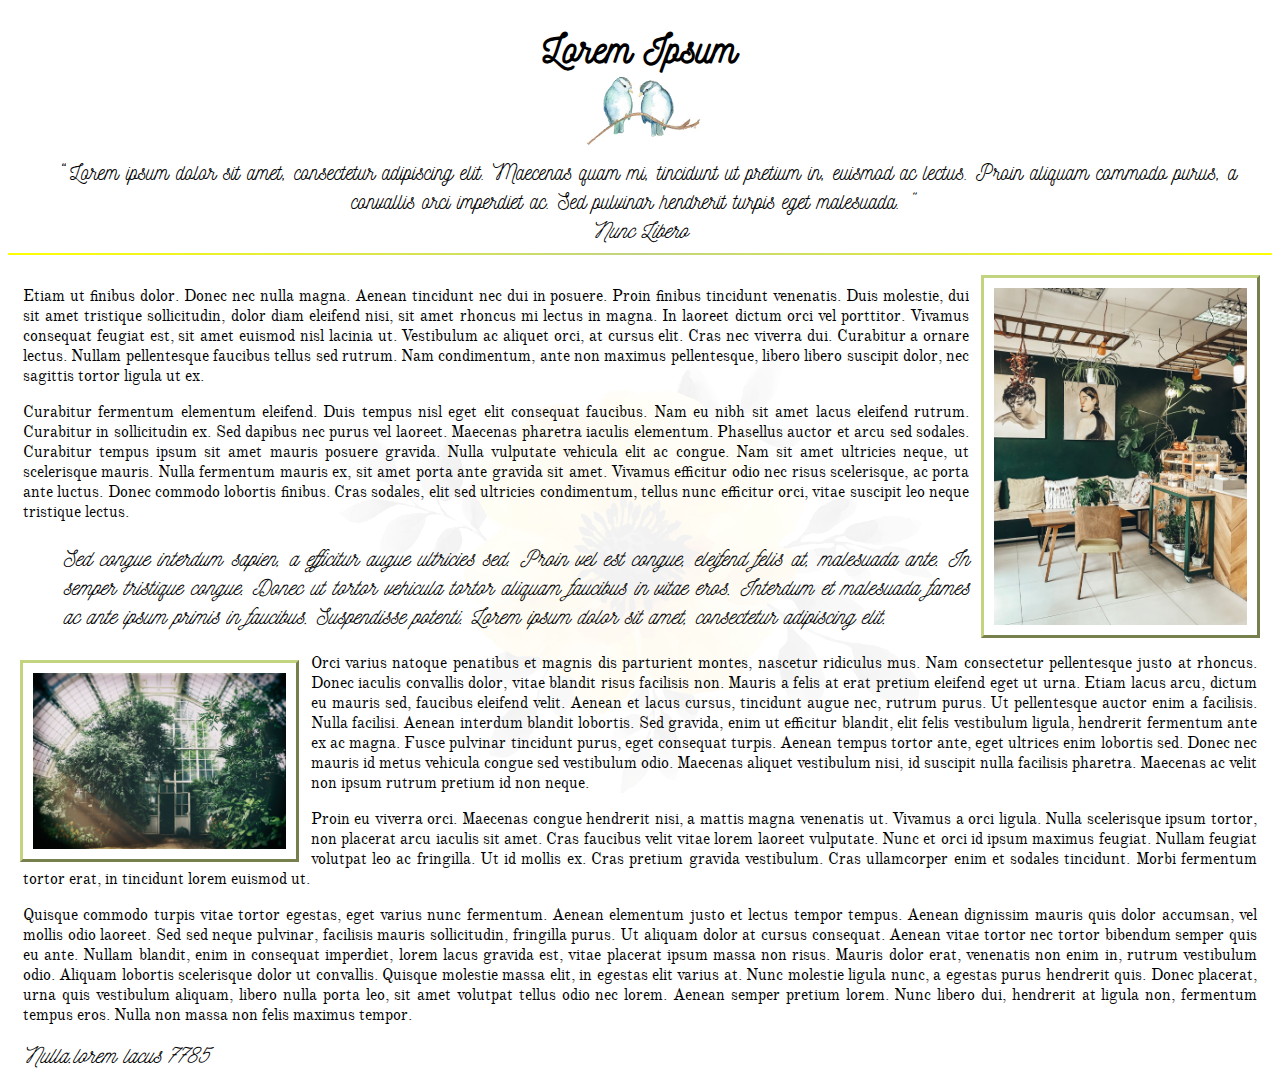
<file: index.html>
<!DOCTYPE html>
<html lang="en">
    <head>
        <meta charset="UTF-8">
        <meta name="viewport" content="width=device-width, initial-scale=1.0">
        <meta http-equiv="X-UA-Compatible" content="ie=edge">
        <title>homework2</title>
        <link rel="stylesheet" href="stylesheet.css">
    </head>
    <body>
    <div class="wrapper">
        <h1>Lorem Ipsum</h1>
        <p class="text_aligh">
            <img class="style_img" src="img/kisspng-bird-watercolor-painting-sparrow-blue-birds-5a7c5ee46a5724.2182287415181001964356.png">
        </p>
        <q>
            Lorem ipsum dolor sit amet, consectetur adipiscing elit. Maecenas quam mi,
            tincidunt ut pretium in, euismod ac lectus. Proin aliquam commodo purus, a
            convallis orci imperdiet ac. Sed pulvinar hendrerit turpis eget malesuada.
        </q>
        <br>
        <cite>Nunc Libero</cite>
        <hr>
        <img class="style2_img" src="img/pexels-photo-2067638.jpeg">
        <p class="pad">
            Etiam ut finibus dolor. Donec nec nulla magna. Aenean tincidunt nec dui in
            posuere. Proin finibus tincidunt venenatis. Duis molestie, dui sit amet
            tristique sollicitudin, dolor diam eleifend nisi, sit amet rhoncus mi lectus in
            magna. In laoreet dictum orci vel
            porttitor. Vivamus consequat feugiat est, sit amet euismod nisl
            lacinia ut. Vestibulum ac aliquet orci, at cursus elit. Cras nec viverra dui.
            Curabitur a ornare lectus. Nullam pellentesque faucibus tellus sed rutrum. Nam
            condimentum, ante non maximus pellentesque,
            libero libero
            suscipit dolor, nec sagittis tortor ligula ut ex.
        </p>
        <p>
            Curabitur fermentum elementum eleifend. Duis tempus nisl eget elit consequat
            faucibus. Nam eu nibh sit amet lacus eleifend rutrum. Curabitur in sollicitudin
            ex. Sed dapibus nec purus vel laoreet. Maecenas pharetra iaculis elementum.
            Phasellus auctor et arcu sed sodales. Curabitur tempus ipsum sit amet mauris
            posuere gravida. Nulla vulputate vehicula elit ac congue. Nam sit amet ultricies
            neque, ut scelerisque mauris. Nulla fermentum mauris ex, sit amet porta ante
            gravida sit amet. Vivamus efficitur odio nec risus scelerisque, ac porta ante
            luctus. Donec commodo lobortis finibus. Cras sodales, elit sed ultricies
            condimentum, tellus nunc efficitur orci, vitae suscipit leo neque tristique
            lectus.
        </p>
        <blockquote>
            Sed congue interdum sapien, a efficitur augue ultricies sed. Proin vel est
            congue, eleifend felis at, malesuada ante. In semper tristique congue. Donec ut
            tortor vehicula tortor aliquam faucibus in vitae eros. Interdum et malesuada
            fames ac ante ipsum primis in faucibus. Suspendisse potenti. Lorem ipsum dolor
            sit amet, consectetur adipiscing elit.
        </blockquote>
        <img class="style3_img" src="img/pexels-photo-2234006.jpeg">
        <p>
            Orci varius natoque penatibus et magnis dis parturient montes, nascetur
            ridiculus mus. Nam consectetur pellentesque justo at rhoncus. Donec iaculis
            convallis dolor, vitae blandit risus facilisis non. Mauris a felis at erat
            pretium eleifend eget ut urna. Etiam lacus arcu, dictum eu mauris sed, faucibus
            eleifend velit. Aenean et lacus cursus, tincidunt augue nec, rutrum purus. Ut
            pellentesque auctor enim a facilisis. Nulla facilisi. Aenean interdum blandit
            lobortis. Sed gravida, enim ut efficitur blandit, elit felis vestibulum ligula,
            hendrerit fermentum ante ex ac magna. Fusce pulvinar tincidunt purus, eget
            consequat turpis. Aenean tempus tortor ante, eget ultrices enim lobortis sed.
            Donec nec mauris id metus vehicula congue sed vestibulum odio. Maecenas aliquet
            vestibulum nisi, id suscipit nulla facilisis pharetra. Maecenas ac velit non
            ipsum rutrum pretium id non neque.
        </p>
        <p>
            Proin eu viverra orci. Maecenas congue hendrerit nisi, a mattis magna venenatis
            ut. Vivamus a orci ligula. Nulla scelerisque ipsum tortor, non placerat arcu
            iaculis sit amet. Cras faucibus velit vitae lorem laoreet vulputate. Nunc et
            orci id ipsum maximus feugiat. Nullam feugiat volutpat leo ac fringilla. Ut id
            mollis ex. Cras pretium gravida vestibulum. Cras ullamcorper enim et sodales
            tincidunt. Morbi fermentum tortor erat, in tincidunt lorem euismod ut.
        </p>
        <p>
            Quisque commodo turpis vitae tortor egestas, eget varius nunc fermentum. Aenean
            elementum justo et lectus tempor tempus. Aenean dignissim mauris quis dolor
            accumsan, vel mollis odio laoreet. Sed sed neque pulvinar, facilisis mauris
            sollicitudin, fringilla purus. Ut aliquam dolor at cursus consequat. Aenean
            vitae tortor nec tortor bibendum semper quis eu ante. Nullam blandit, enim in
            consequat imperdiet, lorem lacus gravida est, vitae placerat ipsum massa non
            risus. Mauris dolor erat, venenatis non enim in, rutrum vestibulum odio. Aliquam
            lobortis scelerisque dolor ut convallis. Quisque molestie massa elit, in egestas
            elit varius at. Nunc molestie ligula nunc, a egestas purus hendrerit quis. Donec
            placerat, urna quis vestibulum aliquam, libero nulla porta leo, sit amet
            volutpat tellus odio nec lorem. Aenean semper pretium lorem. Nunc libero dui,
            hendrerit at ligula non, fermentum tempus eros. Nulla non massa non felis
            maximus tempor.
        </p>
        <address>Nulla.lorem lacus 7785</address>
    </div>
    </body>
</html>
</file>
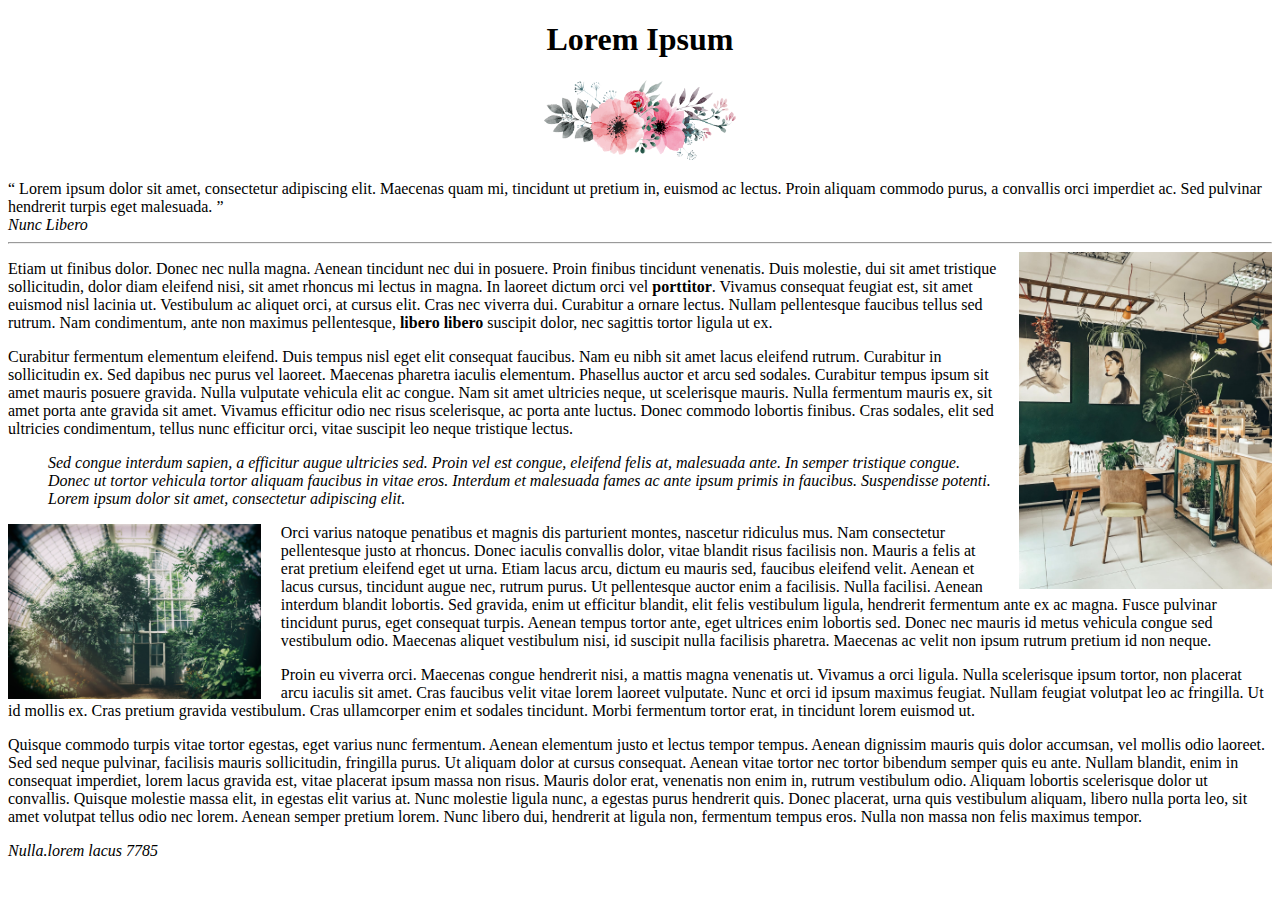
<file: homework2.html>
<!DOCTYPE html>
<html lang="en">
    <head>
        <meta charset="UTF-8">
        <meta name="viewport" content="width=device-width, initial-scale=1.0">
        <meta http-equiv="X-UA-Compatible" content="ie=edge">
        <title>Document</title>
    </head>
    <body>
        <h1 style="text-align:center">Lorem Ipsum</h1>
        <p style="text-align:center">
            <img src="img/Flowers-Vectors-Clipart-PNG-Image-05.png" height="80px">
        </p>
        <q>
            Lorem ipsum dolor sit amet, consectetur adipiscing elit. Maecenas quam mi,
            tincidunt ut pretium in, euismod ac lectus. Proin aliquam commodo purus, a
            convallis orci imperdiet ac. Sed pulvinar hendrerit turpis eget malesuada.
        </q>
        <br>
        <cite>Nunc Libero</cite>
        <hr>
        <img
            src="img/pexels-photo-2067638.jpeg"
            width="20%"
            style="float:right; margin-left: 20px;">
        <p>
            Etiam ut finibus dolor. Donec nec nulla magna. Aenean tincidunt nec dui in
            posuere. Proin finibus tincidunt venenatis. Duis molestie, dui sit amet
            tristique sollicitudin, dolor diam eleifend nisi, sit amet rhoncus mi lectus in
            magna. In laoreet dictum orci vel
            <strong>porttitor</strong>. Vivamus consequat feugiat est, sit amet euismod nisl
            lacinia ut. Vestibulum ac aliquet orci, at cursus elit. Cras nec viverra dui.
            Curabitur a ornare lectus. Nullam pellentesque faucibus tellus sed rutrum. Nam
            condimentum, ante non maximus pellentesque,
            <strong>libero libero</strong>
            suscipit dolor, nec sagittis tortor ligula ut ex.
        </p>
        <p>
            Curabitur fermentum elementum eleifend. Duis tempus nisl eget elit consequat
            faucibus. Nam eu nibh sit amet lacus eleifend rutrum. Curabitur in sollicitudin
            ex. Sed dapibus nec purus vel laoreet. Maecenas pharetra iaculis elementum.
            Phasellus auctor et arcu sed sodales. Curabitur tempus ipsum sit amet mauris
            posuere gravida. Nulla vulputate vehicula elit ac congue. Nam sit amet ultricies
            neque, ut scelerisque mauris. Nulla fermentum mauris ex, sit amet porta ante
            gravida sit amet. Vivamus efficitur odio nec risus scelerisque, ac porta ante
            luctus. Donec commodo lobortis finibus. Cras sodales, elit sed ultricies
            condimentum, tellus nunc efficitur orci, vitae suscipit leo neque tristique
            lectus.
        </p>
        <blockquote>
            <em>Sed congue interdum sapien, a efficitur augue ultricies sed. Proin vel est
                congue, eleifend felis at, malesuada ante. In semper tristique congue. Donec ut
                tortor vehicula tortor aliquam faucibus in vitae eros. Interdum et malesuada
                fames ac ante ipsum primis in faucibus. Suspendisse potenti. Lorem ipsum dolor
                sit amet, consectetur adipiscing elit.</em>
        </blockquote>
        <img
            src="img/pexels-photo-2234006.jpeg"
            width="20%"
            style="float:left; margin-right: 20px;">
        <p>
            Orci varius natoque penatibus et magnis dis parturient montes, nascetur
            ridiculus mus. Nam consectetur pellentesque justo at rhoncus. Donec iaculis
            convallis dolor, vitae blandit risus facilisis non. Mauris a felis at erat
            pretium eleifend eget ut urna. Etiam lacus arcu, dictum eu mauris sed, faucibus
            eleifend velit. Aenean et lacus cursus, tincidunt augue nec, rutrum purus. Ut
            pellentesque auctor enim a facilisis. Nulla facilisi. Aenean interdum blandit
            lobortis. Sed gravida, enim ut efficitur blandit, elit felis vestibulum ligula,
            hendrerit fermentum ante ex ac magna. Fusce pulvinar tincidunt purus, eget
            consequat turpis. Aenean tempus tortor ante, eget ultrices enim lobortis sed.
            Donec nec mauris id metus vehicula congue sed vestibulum odio. Maecenas aliquet
            vestibulum nisi, id suscipit nulla facilisis pharetra. Maecenas ac velit non
            ipsum rutrum pretium id non neque.
        </p>
        <p>
            Proin eu viverra orci. Maecenas congue hendrerit nisi, a mattis magna venenatis
            ut. Vivamus a orci ligula. Nulla scelerisque ipsum tortor, non placerat arcu
            iaculis sit amet. Cras faucibus velit vitae lorem laoreet vulputate. Nunc et
            orci id ipsum maximus feugiat. Nullam feugiat volutpat leo ac fringilla. Ut id
            mollis ex. Cras pretium gravida vestibulum. Cras ullamcorper enim et sodales
            tincidunt. Morbi fermentum tortor erat, in tincidunt lorem euismod ut.
        </p>
        <p>
            Quisque commodo turpis vitae tortor egestas, eget varius nunc fermentum. Aenean
            elementum justo et lectus tempor tempus. Aenean dignissim mauris quis dolor
            accumsan, vel mollis odio laoreet. Sed sed neque pulvinar, facilisis mauris
            sollicitudin, fringilla purus. Ut aliquam dolor at cursus consequat. Aenean
            vitae tortor nec tortor bibendum semper quis eu ante. Nullam blandit, enim in
            consequat imperdiet, lorem lacus gravida est, vitae placerat ipsum massa non
            risus. Mauris dolor erat, venenatis non enim in, rutrum vestibulum odio. Aliquam
            lobortis scelerisque dolor ut convallis. Quisque molestie massa elit, in egestas
            elit varius at. Nunc molestie ligula nunc, a egestas purus hendrerit quis. Donec
            placerat, urna quis vestibulum aliquam, libero nulla porta leo, sit amet
            volutpat tellus odio nec lorem. Aenean semper pretium lorem. Nunc libero dui,
            hendrerit at ligula non, fermentum tempus eros. Nulla non massa non felis
            maximus tempor.
        </p>
        <address>Nulla.lorem lacus 7785</address>
    </body>
</html>
</file>
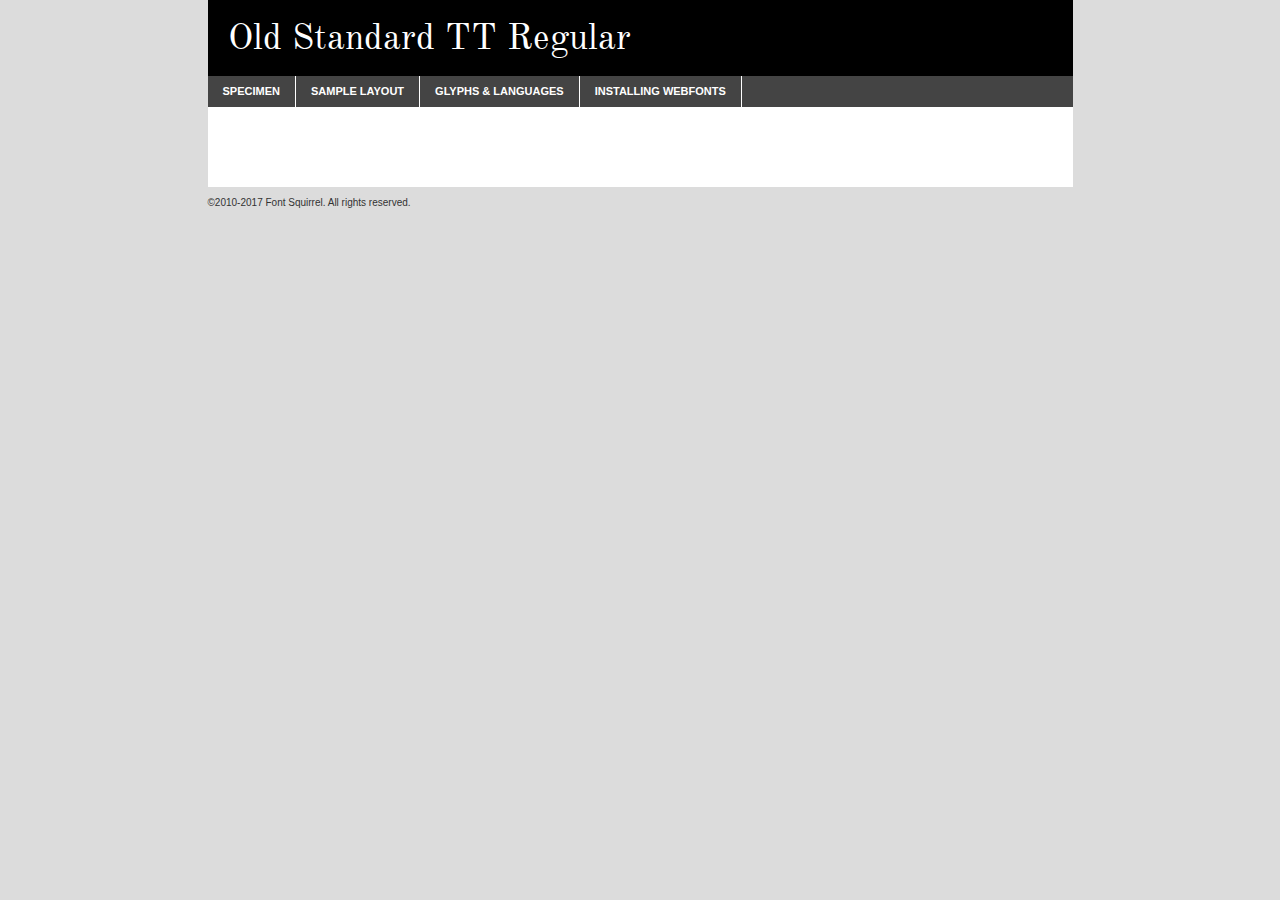
<file: webfontkit/oldstandard-regular-demo.html>
<!DOCTYPE html PUBLIC "-//W3C//DTD XHTML 1.0 Transitional//EN"
	"http://www.w3.org/TR/xhtml1/DTD/xhtml1-transitional.dtd">

<html xmlns="http://www.w3.org/1999/xhtml" xml:lang="en" lang="en">
<head>
	<meta http-equiv="Content-Type" content="text/html; charset=utf-8" />
	<script src="http://ajax.googleapis.com/ajax/libs/jquery/1.7.2/jquery.min.js" type="text/javascript" charset="utf-8"></script>
	<script type="text/javascript">
	(function($){$.fn.easyTabs=function(option){var param=jQuery.extend({fadeSpeed:"fast",defaultContent:1,activeClass:'active'},option);$(this).each(function(){var thisId="#"+this.id;if(param.defaultContent==''){param.defaultContent=1;}
	if(typeof param.defaultContent=="number")
	{var defaultTab=$(thisId+" .tabs li:eq("+(param.defaultContent-1)+") a").attr('href').substr(1);}else{var defaultTab=param.defaultContent;}
	$(thisId+" .tabs li a").each(function(){var tabToHide=$(this).attr('href').substr(1);$("#"+tabToHide).addClass('easytabs-tab-content');});hideAll();changeContent(defaultTab);function hideAll(){$(thisId+" .easytabs-tab-content").hide();}
	function changeContent(tabId){hideAll();$(thisId+" .tabs li").removeClass(param.activeClass);$(thisId+" .tabs li a[href=#"+tabId+"]").closest('li').addClass(param.activeClass);if(param.fadeSpeed!="none")
	{$(thisId+" #"+tabId).fadeIn(param.fadeSpeed);}else{$(thisId+" #"+tabId).show();}}
	$(thisId+" .tabs li").click(function(){var tabId=$(this).find('a').attr('href').substr(1);changeContent(tabId);return false;});});}})(jQuery);
	</script>
	<link rel="stylesheet" href="specimen_files/specimen_stylesheet.css" type="text/css" charset="utf-8" />
	<link rel="stylesheet" href="stylesheet.css" type="text/css" charset="utf-8" />

	<style type="text/css">
					body{
				font-family: 'old_standard_tt';
							}
		</style>

	<title>Old Standard TT Regular Specimen</title>
	
	
	<script type="text/javascript" charset="utf-8">
		$(document).ready(function() {
			$('#container').easyTabs({defaultContent:1});
		});
	</script>
</head>

<body>
<div id="container">
	<div id="header">
		Old Standard TT Regular	</div>
	<ul class="tabs">
		<li><a href="#specimen">Specimen</a></li>
		<li><a href="#layout">Sample Layout</a></li>
				<li><a href="#glyphs">Glyphs &amp; Languages</a></li>
		<li><a href="#installing">Installing Webfonts</a></li>
		
	</ul>
	
	<div id="main_content">

		
			<div id="specimen">
		
				<div class="section">
					<div class="grid12 firstcol">
						<div class="huge">AaBb</div>
					</div>
				</div>
		
				<div class="section">
					<div class="glyph_range">A&#x200B;B&#x200b;C&#x200b;D&#x200b;E&#x200b;F&#x200b;G&#x200b;H&#x200b;I&#x200b;J&#x200b;K&#x200b;L&#x200b;M&#x200b;N&#x200b;O&#x200b;P&#x200b;Q&#x200b;R&#x200b;S&#x200b;T&#x200b;U&#x200b;V&#x200b;W&#x200b;X&#x200b;Y&#x200b;Z&#x200b;a&#x200b;b&#x200b;c&#x200b;d&#x200b;e&#x200b;f&#x200b;g&#x200b;h&#x200b;i&#x200b;j&#x200b;k&#x200b;l&#x200b;m&#x200b;n&#x200b;o&#x200b;p&#x200b;q&#x200b;r&#x200b;s&#x200b;t&#x200b;u&#x200b;v&#x200b;w&#x200b;x&#x200b;y&#x200b;z&#x200b;1&#x200b;2&#x200b;3&#x200b;4&#x200b;5&#x200b;6&#x200b;7&#x200b;8&#x200b;9&#x200b;0&#x200b;&amp;&#x200b;.&#x200b;,&#x200b;?&#x200b;!&#x200b;&#64;&#x200b;(&#x200b;)&#x200b;#&#x200b;$&#x200b;%&#x200b;*&#x200b;+&#x200b;-&#x200b;=&#x200b;:&#x200b;;</div>
				</div>
				<div class="section">
					<div class="grid12 firstcol">
						<table class="sample_table">
							<tr><td>10</td><td class="size10">abcdefghijklmnopqrstuvwxyzABCDEFGHIJKLMNOPQRSTUVWXYZ0123456789abcdefghijklmnopqrstuvwxyzABCDEFGHIJKLMNOPQRSTUVWXYZ0123456789abcdefghijklmnopqrstuvwxyzABCDEFGHIJKLMNOPQRSTUVWXYZ</td></tr>
							<tr><td>11</td><td class="size11">abcdefghijklmnopqrstuvwxyzABCDEFGHIJKLMNOPQRSTUVWXYZ0123456789abcdefghijklmnopqrstuvwxyzABCDEFGHIJKLMNOPQRSTUVWXYZ0123456789abcdefghijklmnopqrstuvwxyzABCDEFGHIJKLMNOPQRSTUVWXYZ</td></tr>
							<tr><td>12</td><td class="size12">abcdefghijklmnopqrstuvwxyzABCDEFGHIJKLMNOPQRSTUVWXYZ0123456789abcdefghijklmnopqrstuvwxyzABCDEFGHIJKLMNOPQRSTUVWXYZ0123456789abcdefghijklmnopqrstuvwxyzABCDEFGHIJKLMNOPQRSTUVWXYZ</td></tr>
							<tr><td>13</td><td class="size13">abcdefghijklmnopqrstuvwxyzABCDEFGHIJKLMNOPQRSTUVWXYZ0123456789abcdefghijklmnopqrstuvwxyzABCDEFGHIJKLMNOPQRSTUVWXYZ0123456789abcdefghijklmnopqrstuvwxyzABCDEFGHIJKLMNOPQRSTUVWXYZ</td></tr>
							<tr><td>14</td><td class="size14">abcdefghijklmnopqrstuvwxyzABCDEFGHIJKLMNOPQRSTUVWXYZ0123456789abcdefghijklmnopqrstuvwxyzABCDEFGHIJKLMNOPQRSTUVWXYZ0123456789abcdefghijklmnopqrstuvwxyzABCDEFGHIJKLMNOPQRSTUVWXYZ</td></tr>
							<tr><td>16</td><td class="size16">abcdefghijklmnopqrstuvwxyzABCDEFGHIJKLMNOPQRSTUVWXYZ0123456789abcdefghijklmnopqrstuvwxyzABCDEFGHIJKLMNOPQRSTUVWXYZ</td></tr>
							<tr><td>18</td><td class="size18">abcdefghijklmnopqrstuvwxyzABCDEFGHIJKLMNOPQRSTUVWXYZ0123456789abcdefghijklmnopqrstuvwxyzABCDEFGHIJKLMNOPQRSTUVWXYZ</td></tr>
							<tr><td>20</td><td class="size20">abcdefghijklmnopqrstuvwxyzABCDEFGHIJKLMNOPQRSTUVWXYZ0123456789abcdefghijklmnopqrstuvwxyzABCDEFGHIJKLMNOPQRSTUVWXYZ</td></tr>
							<tr><td>24</td><td class="size24">abcdefghijklmnopqrstuvwxyzABCDEFGHIJKLMNOPQRSTUVWXYZ0123456789abcdefghijklmnopqrstuvwxyzABCDEFGHIJKLMNOPQRSTUVWXYZ</td></tr>
							<tr><td>30</td><td class="size30">abcdefghijklmnopqrstuvwxyzABCDEFGHIJKLMNOPQRSTUVWXYZ0123456789abcdefghijklmnopqrstuvwxyzABCDEFGHIJKLMNOPQRSTUVWXYZ</td></tr>
							<tr><td>36</td><td class="size36">abcdefghijklmnopqrstuvwxyzABCDEFGHIJKLMNOPQRSTUVWXYZ0123456789abcdefghijklmnopqrstuvwxyzABCDEFGHIJKLMNOPQRSTUVWXYZ</td></tr>
							<tr><td>48</td><td class="size48">abcdefghijklmnopqrstuvwxyzABCDEFGHIJKLMNOPQRSTUVWXYZ0123456789abcdefghijklmnopqrstuvwxyzABCDEFGHIJKLMNOPQRSTUVWXYZ</td></tr>
							<tr><td>60</td><td class="size60">abcdefghijklmnopqrstuvwxyzABCDEFGHIJKLMNOPQRSTUVWXYZ0123456789abcdefghijklmnopqrstuvwxyzABCDEFGHIJKLMNOPQRSTUVWXYZ</td></tr>
							<tr><td>72</td><td class="size72">abcdefghijklmnopqrstuvwxyzABCDEFGHIJKLMNOPQRSTUVWXYZ0123456789abcdefghijklmnopqrstuvwxyzABCDEFGHIJKLMNOPQRSTUVWXYZ</td></tr>
							<tr><td>90</td><td class="size90">abcdefghijklmnopqrstuvwxyzABCDEFGHIJKLMNOPQRSTUVWXYZ0123456789abcdefghijklmnopqrstuvwxyzABCDEFGHIJKLMNOPQRSTUVWXYZ</td></tr>
						</table>
				
					</div>
			
				</div>
		
		
		
								<div class="section" id="bodycomparison">


										<div id="xheight">
				<div class="fontbody">&#x25FC;&#x25FC;&#x25FC;&#x25FC;&#x25FC;&#x25FC;&#x25FC;&#x25FC;&#x25FC;&#x25FC;&#x25FC;&#x25FC;&#x25FC;&#x25FC;&#x25FC;&#x25FC;&#x25FC;&#x25FC;&#x25FC;&#x25FC;&#x25FC;&#x25FC;&#x25FC;&#x25FC;&#x25FC;&#x25FC;&#x25FC;&#x25FC;&#x25FC;&#x25FC;&#x25FC;&#x25FC;&#x25FC;&#x25FC;&#x25FC;&#x25FC;&#x25FC;&#x25FC;&#x25FC;&#x25FC;&#x25FC;&#x25FC;&#x25FC;&#x25FC;&#x25FC;&#x25FC;&#x25FC;&#x25FC;&#x25FC;&#x25FC;&#x25FC;&#x25FC;&#x25FC;&#x25FC;&#x25FC;&#x25FC;&#x25FC;&#x25FC;&#x25FC;&#x25FC;&#x25FC;&#x25FC;&#x25FC;&#x25FC;&#x25FC;&#x25FC;&#x25FC;&#x25FC;&#x25FC;&#x25FC;&#x25FC;&#x25FC;&#x25FC;&#x25FC;&#x25FC;&#x25FC;&#x25FC;&#x25FC;&#x25FC;&#x25FC;&#x25FC;&#x25FC;&#x25FC;&#x25FC;&#x25FC;&#x25FC;&#x25FC;&#x25FC;&#x25FC;&#x25FC;&#x25FC;&#x25FC;&#x25FC;&#x25FC;&#x25FC;&#x25FC;&#x25FC;&#x25FC;&#x25FC;body</div><div class="arialbody">body</div><div class="verdanabody">body</div><div class="georgiabody">body</div></div>
										<div class="fontbody" style="z-index:1">
											body<span>Old Standard TT Regular</span>
										</div>
										<div class="arialbody" style="z-index:1">
											body<span>Arial</span>
										</div>
										<div class="verdanabody" style="z-index:1">
											body<span>Verdana</span>
										</div>
										<div class="georgiabody" style="z-index:1">
											body<span>Georgia</span>
										</div>



								</div>
		
		
				<div class="section psample psample_row1" id="">
					
					<div class="grid2 firstcol">
						<p class="size10"><span>10.</span>Aenean lacinia bibendum nulla sed consectetur. Fusce dapibus, tellus ac cursus commodo, tortor mauris condimentum nibh, ut fermentum massa justo sit amet risus. Nullam id dolor id nibh ultricies vehicula ut id elit. Cum sociis natoque penatibus et magnis dis parturient montes, nascetur ridiculus mus. Nulla vitae elit libero, a pharetra augue.</p>
			
					</div>
					<div class="grid3">
						<p class="size11"><span>11.</span>Aenean lacinia bibendum nulla sed consectetur. Fusce dapibus, tellus ac cursus commodo, tortor mauris condimentum nibh, ut fermentum massa justo sit amet risus. Nullam id dolor id nibh ultricies vehicula ut id elit. Cum sociis natoque penatibus et magnis dis parturient montes, nascetur ridiculus mus. Nulla vitae elit libero, a pharetra augue.</p>
			
					</div>
					<div class="grid3">
						<p class="size12"><span>12.</span>Aenean lacinia bibendum nulla sed consectetur. Fusce dapibus, tellus ac cursus commodo, tortor mauris condimentum nibh, ut fermentum massa justo sit amet risus. Nullam id dolor id nibh ultricies vehicula ut id elit. Cum sociis natoque penatibus et magnis dis parturient montes, nascetur ridiculus mus. Nulla vitae elit libero, a pharetra augue.</p>
			
					</div>
					<div class="grid4">
						<p class="size13"><span>13.</span>Aenean lacinia bibendum nulla sed consectetur. Fusce dapibus, tellus ac cursus commodo, tortor mauris condimentum nibh, ut fermentum massa justo sit amet risus. Nullam id dolor id nibh ultricies vehicula ut id elit. Cum sociis natoque penatibus et magnis dis parturient montes, nascetur ridiculus mus. Nulla vitae elit libero, a pharetra augue.</p>
			
					</div>
					<div class="white_blend"></div>
					
				</div>
				<div class="section psample psample_row2" id="">
					<div class="grid3 firstcol">
						<p class="size14"><span>14.</span>Aenean lacinia bibendum nulla sed consectetur. Fusce dapibus, tellus ac cursus commodo, tortor mauris condimentum nibh, ut fermentum massa justo sit amet risus. Nullam id dolor id nibh ultricies vehicula ut id elit. Cum sociis natoque penatibus et magnis dis parturient montes, nascetur ridiculus mus. Nulla vitae elit libero, a pharetra augue.</p>
			
					</div>
					<div class="grid4">
						<p class="size16"><span>16.</span>Aenean lacinia bibendum nulla sed consectetur. Fusce dapibus, tellus ac cursus commodo, tortor mauris condimentum nibh, ut fermentum massa justo sit amet risus. Nullam id dolor id nibh ultricies vehicula ut id elit. Cum sociis natoque penatibus et magnis dis parturient montes, nascetur ridiculus mus. Nulla vitae elit libero, a pharetra augue.</p>
			
					</div>
					<div class="grid5">
						<p class="size18"><span>18.</span>Aenean lacinia bibendum nulla sed consectetur. Fusce dapibus, tellus ac cursus commodo, tortor mauris condimentum nibh, ut fermentum massa justo sit amet risus. Nullam id dolor id nibh ultricies vehicula ut id elit. Cum sociis natoque penatibus et magnis dis parturient montes, nascetur ridiculus mus. Nulla vitae elit libero, a pharetra augue.</p>
			
					</div>

					<div class="white_blend"></div>

				</div>
				
				<div class="section psample psample_row3" id="">
					<div class="grid5 firstcol">
						<p class="size20"><span>20.</span>Aenean lacinia bibendum nulla sed consectetur. Fusce dapibus, tellus ac cursus commodo, tortor mauris condimentum nibh, ut fermentum massa justo sit amet risus. Nullam id dolor id nibh ultricies vehicula ut id elit. Cum sociis natoque penatibus et magnis dis parturient montes, nascetur ridiculus mus. Nulla vitae elit libero, a pharetra augue.</p>
					</div>
					<div class="grid7">
						<p class="size24"><span>24.</span>Aenean lacinia bibendum nulla sed consectetur. Fusce dapibus, tellus ac cursus commodo, tortor mauris condimentum nibh, ut fermentum massa justo sit amet risus. Nullam id dolor id nibh ultricies vehicula ut id elit. Cum sociis natoque penatibus et magnis dis parturient montes, nascetur ridiculus mus. Nulla vitae elit libero, a pharetra augue.</p>
					</div>
					
					<div class="white_blend"></div>
					
				</div>
				
				<div class="section psample psample_row4" id="">
					<div class="grid12 firstcol">
						<p class="size30"><span>30.</span>Aenean lacinia bibendum nulla sed consectetur. Fusce dapibus, tellus ac cursus commodo, tortor mauris condimentum nibh, ut fermentum massa justo sit amet risus. Nullam id dolor id nibh ultricies vehicula ut id elit. Cum sociis natoque penatibus et magnis dis parturient montes, nascetur ridiculus mus. Nulla vitae elit libero, a pharetra augue.</p>
					</div>
					<div class="white_blend"></div>
					
				</div>
				
				
				
				<div class="section psample psample_row1 fullreverse">
					<div class="grid2 firstcol">
						<p class="size10"><span>10.</span>Aenean lacinia bibendum nulla sed consectetur. Fusce dapibus, tellus ac cursus commodo, tortor mauris condimentum nibh, ut fermentum massa justo sit amet risus. Nullam id dolor id nibh ultricies vehicula ut id elit. Cum sociis natoque penatibus et magnis dis parturient montes, nascetur ridiculus mus. Nulla vitae elit libero, a pharetra augue.</p>
			
					</div>
					<div class="grid3">
						<p class="size11"><span>11.</span>Aenean lacinia bibendum nulla sed consectetur. Fusce dapibus, tellus ac cursus commodo, tortor mauris condimentum nibh, ut fermentum massa justo sit amet risus. Nullam id dolor id nibh ultricies vehicula ut id elit. Cum sociis natoque penatibus et magnis dis parturient montes, nascetur ridiculus mus. Nulla vitae elit libero, a pharetra augue.</p>
			
					</div>
					<div class="grid3">
						<p class="size12"><span>12.</span>Aenean lacinia bibendum nulla sed consectetur. Fusce dapibus, tellus ac cursus commodo, tortor mauris condimentum nibh, ut fermentum massa justo sit amet risus. Nullam id dolor id nibh ultricies vehicula ut id elit. Cum sociis natoque penatibus et magnis dis parturient montes, nascetur ridiculus mus. Nulla vitae elit libero, a pharetra augue.</p>
			
					</div>
					<div class="grid4">
						<p class="size13"><span>13.</span>Aenean lacinia bibendum nulla sed consectetur. Fusce dapibus, tellus ac cursus commodo, tortor mauris condimentum nibh, ut fermentum massa justo sit amet risus. Nullam id dolor id nibh ultricies vehicula ut id elit. Cum sociis natoque penatibus et magnis dis parturient montes, nascetur ridiculus mus. Nulla vitae elit libero, a pharetra augue.</p>
			
					</div>
					<div class="black_blend"></div>
					
				</div>
				
				<div class="section psample psample_row2 fullreverse">
					<div class="grid3 firstcol">
						<p class="size14"><span>14.</span>Aenean lacinia bibendum nulla sed consectetur. Fusce dapibus, tellus ac cursus commodo, tortor mauris condimentum nibh, ut fermentum massa justo sit amet risus. Nullam id dolor id nibh ultricies vehicula ut id elit. Cum sociis natoque penatibus et magnis dis parturient montes, nascetur ridiculus mus. Nulla vitae elit libero, a pharetra augue.</p>
			
					</div>
					<div class="grid4">
						<p class="size16"><span>16.</span>Aenean lacinia bibendum nulla sed consectetur. Fusce dapibus, tellus ac cursus commodo, tortor mauris condimentum nibh, ut fermentum massa justo sit amet risus. Nullam id dolor id nibh ultricies vehicula ut id elit. Cum sociis natoque penatibus et magnis dis parturient montes, nascetur ridiculus mus. Nulla vitae elit libero, a pharetra augue.</p>
			
					</div>
					<div class="grid5">
						<p class="size18"><span>18.</span>Aenean lacinia bibendum nulla sed consectetur. Fusce dapibus, tellus ac cursus commodo, tortor mauris condimentum nibh, ut fermentum massa justo sit amet risus. Nullam id dolor id nibh ultricies vehicula ut id elit. Cum sociis natoque penatibus et magnis dis parturient montes, nascetur ridiculus mus. Nulla vitae elit libero, a pharetra augue.</p>
			
					</div>
					<div class="black_blend"></div>

				</div>
				
				<div class="section psample fullreverse psample_row3" id="">
					<div class="grid5 firstcol">
						<p class="size20"><span>20.</span>Aenean lacinia bibendum nulla sed consectetur. Fusce dapibus, tellus ac cursus commodo, tortor mauris condimentum nibh, ut fermentum massa justo sit amet risus. Nullam id dolor id nibh ultricies vehicula ut id elit. Cum sociis natoque penatibus et magnis dis parturient montes, nascetur ridiculus mus. Nulla vitae elit libero, a pharetra augue.</p>
					</div>
					<div class="grid7">
						<p class="size24"><span>24.</span>Aenean lacinia bibendum nulla sed consectetur. Fusce dapibus, tellus ac cursus commodo, tortor mauris condimentum nibh, ut fermentum massa justo sit amet risus. Nullam id dolor id nibh ultricies vehicula ut id elit. Cum sociis natoque penatibus et magnis dis parturient montes, nascetur ridiculus mus. Nulla vitae elit libero, a pharetra augue.</p>
					</div>
					
					<div class="black_blend"></div>
					
				</div>
				
				<div class="section psample fullreverse psample_row4" id="" style="border-bottom: 20px #000 solid;">
					<div class="grid12 firstcol">
						<p class="size30"><span>30.</span>Aenean lacinia bibendum nulla sed consectetur. Fusce dapibus, tellus ac cursus commodo, tortor mauris condimentum nibh, ut fermentum massa justo sit amet risus. Nullam id dolor id nibh ultricies vehicula ut id elit. Cum sociis natoque penatibus et magnis dis parturient montes, nascetur ridiculus mus. Nulla vitae elit libero, a pharetra augue.</p>
					</div>
					<div class="black_blend"></div>
					
				</div>
				
				
				
				
			</div>
			
			<div id="layout">
				
				<div class="section">
					
					<div class="grid12 firstcol">
						<h1>Lorem Ipsum Dolor</h1>
						<h2>Etiam porta sem malesuada magna mollis euismod</h2>
						
						<p class="byline">By <a href="#link">Aenean Lacinia</a></p>
					</div>
				</div>
				<div class="section">
					<div class="grid8 firstcol">
						<p class="large">Donec sed odio dui. Morbi leo risus, porta ac consectetur ac, vestibulum at eros. Fusce dapibus, tellus ac cursus commodo, tortor mauris condimentum nibh, ut fermentum massa justo sit amet risus. </p>

						
						<h3>Pellentesque ornare sem</h3>

						<p>Maecenas sed diam eget risus varius blandit sit amet non magna. Maecenas faucibus mollis interdum. Donec ullamcorper nulla non metus auctor fringilla. Nullam id dolor id nibh ultricies vehicula ut id elit. Nullam id dolor id nibh ultricies vehicula ut id elit. </p>

						<p>Aenean eu leo quam. Pellentesque ornare sem lacinia quam venenatis vestibulum. Lorem ipsum dolor sit amet, consectetur adipiscing elit. Cum sociis natoque penatibus et magnis dis parturient montes, nascetur ridiculus mus. </p>

						<p>Nulla vitae elit libero, a pharetra augue. Praesent commodo cursus magna, vel scelerisque nisl consectetur et. Aenean lacinia bibendum nulla sed consectetur. </p>

						<p>Nullam quis risus eget urna mollis ornare vel eu leo. Nullam quis risus eget urna mollis ornare vel eu leo. Maecenas sed diam eget risus varius blandit sit amet non magna. Donec ullamcorper nulla non metus auctor fringilla. </p>

						<h3>Cras mattis consectetur</h3>

						<p>Aenean eu leo quam. Pellentesque ornare sem lacinia quam venenatis vestibulum. Aenean lacinia bibendum nulla sed consectetur. Integer posuere erat a ante venenatis dapibus posuere velit aliquet. Cras mattis consectetur purus sit amet fermentum. </p>

						<p>Nullam id dolor id nibh ultricies vehicula ut id elit. Nullam quis risus eget urna mollis ornare vel eu leo. Cras mattis consectetur purus sit amet fermentum.</p>
					</div>
					
					<div class="grid4 sidebar">
						
						<div class="box reverse">
							<p class="last">Nullam quis risus eget urna mollis ornare vel eu leo. Donec ullamcorper nulla non metus auctor fringilla. Cras mattis consectetur purus sit amet fermentum. Sed posuere consectetur est at lobortis. Lorem ipsum dolor sit amet, consectetur adipiscing elit. </p>
						</div>
						
						<p class="caption">Maecenas sed diam eget risus varius.</p>

						<p>Vestibulum id ligula porta felis euismod semper. Integer posuere erat a ante venenatis dapibus posuere velit aliquet. Vestibulum id ligula porta felis euismod semper. Sed posuere consectetur est at lobortis. Maecenas sed diam eget risus varius blandit sit amet non magna. Fusce dapibus, tellus ac cursus commodo, tortor mauris condimentum nibh, ut fermentum massa justo sit amet risus. </p>

					

						<p>Duis mollis, est non commodo luctus, nisi erat porttitor ligula, eget lacinia odio sem nec elit. Aenean lacinia bibendum nulla sed consectetur. Vivamus sagittis lacus vel augue laoreet rutrum faucibus dolor auctor. Aenean lacinia bibendum nulla sed consectetur. Nullam quis risus eget urna mollis ornare vel eu leo. </p>

						<p>Praesent commodo cursus magna, vel scelerisque nisl consectetur et. Donec ullamcorper nulla non metus auctor fringilla. Maecenas faucibus mollis interdum. Fusce dapibus, tellus ac cursus commodo, tortor mauris condimentum nibh, ut fermentum massa justo sit amet risus. </p>

					</div>
				</div>
				
			</div>


			



		<div id="glyphs">
			<div class="section">
				<div class="grid12 firstcol">
			
				<h1>Language Support</h1>
				<p>The subset of Old Standard TT Regular in this kit supports the following languages:<br />
			
					Albanian, Basque, Breton, Chamorro, Danish, Dutch, English, Faroese, Finnish, French, Frisian, Galician, German, Icelandic, Italian, Malagasy, Norwegian, Portuguese, Spanish, Alsatian, Aragonese, Arapaho, Arrernte, Asturian, Aymara, Bislama, Cebuano, Corsican, Fijian, French_creole, Genoese, Gilbertese, Greenlandic, Haitian_creole, Hiligaynon, Hmong, Hopi, Ibanag, Iloko_ilokano, Indonesian, Interglossa_glosa, Interlingua, Irish_gaelic, Jerriais, Lojban, Lombard, Luxembourgeois, Manx, Mohawk, Norfolk_pitcairnese, Occitan, Oromo, Pangasinan, Papiamento, Piedmontese, Potawatomi, Rhaeto-romance, Romansh, Rotokas, Sami_lule, Samoan, Sardinian, Scots_gaelic, Seychelles_creole, Shona, Sicilian, Somali, Southern_ndebele, Swahili, Swati_swazi, Tagalog_filipino_pilipino, Tetum, Tok_pisin, Uyghur_latinized, Volapuk, Walloon, Warlpiri, Xhosa, Yapese, Zulu, Latinbasic, Ubasic, Demo				</p>
				<h1>Glyph Chart</h1>
				<p>The subset of Old Standard TT Regular in this kit includes all the glyphs listed below. Unicode entities are included above each glyph to help you insert individual characters into your layout.</p>
				<div id="glyph_chart">
			
																				 <div><p>&amp;#13;</p>&#13;</div>
																				 <div><p>&amp;#32;</p>&#32;</div>
																				 <div><p>&amp;#33;</p>&#33;</div>
																				 <div><p>&amp;#34;</p>&#34;</div>
																				 <div><p>&amp;#35;</p>&#35;</div>
																				 <div><p>&amp;#36;</p>&#36;</div>
																				 <div><p>&amp;#37;</p>&#37;</div>
																				 <div><p>&amp;#38;</p>&#38;</div>
																				 <div><p>&amp;#39;</p>&#39;</div>
																				 <div><p>&amp;#40;</p>&#40;</div>
																				 <div><p>&amp;#41;</p>&#41;</div>
																				 <div><p>&amp;#42;</p>&#42;</div>
																				 <div><p>&amp;#43;</p>&#43;</div>
																				 <div><p>&amp;#44;</p>&#44;</div>
																				 <div><p>&amp;#45;</p>&#45;</div>
																				 <div><p>&amp;#46;</p>&#46;</div>
																				 <div><p>&amp;#47;</p>&#47;</div>
																				 <div><p>&amp;#48;</p>&#48;</div>
																				 <div><p>&amp;#49;</p>&#49;</div>
																				 <div><p>&amp;#50;</p>&#50;</div>
																				 <div><p>&amp;#51;</p>&#51;</div>
																				 <div><p>&amp;#52;</p>&#52;</div>
																				 <div><p>&amp;#53;</p>&#53;</div>
																				 <div><p>&amp;#54;</p>&#54;</div>
																				 <div><p>&amp;#55;</p>&#55;</div>
																				 <div><p>&amp;#56;</p>&#56;</div>
																				 <div><p>&amp;#57;</p>&#57;</div>
																				 <div><p>&amp;#58;</p>&#58;</div>
																				 <div><p>&amp;#59;</p>&#59;</div>
																				 <div><p>&amp;#60;</p>&#60;</div>
																				 <div><p>&amp;#61;</p>&#61;</div>
																				 <div><p>&amp;#62;</p>&#62;</div>
																				 <div><p>&amp;#63;</p>&#63;</div>
																				 <div><p>&amp;#64;</p>&#64;</div>
																				 <div><p>&amp;#65;</p>&#65;</div>
																				 <div><p>&amp;#66;</p>&#66;</div>
																				 <div><p>&amp;#67;</p>&#67;</div>
																				 <div><p>&amp;#68;</p>&#68;</div>
																				 <div><p>&amp;#69;</p>&#69;</div>
																				 <div><p>&amp;#70;</p>&#70;</div>
																				 <div><p>&amp;#71;</p>&#71;</div>
																				 <div><p>&amp;#72;</p>&#72;</div>
																				 <div><p>&amp;#73;</p>&#73;</div>
																				 <div><p>&amp;#74;</p>&#74;</div>
																				 <div><p>&amp;#75;</p>&#75;</div>
																				 <div><p>&amp;#76;</p>&#76;</div>
																				 <div><p>&amp;#77;</p>&#77;</div>
																				 <div><p>&amp;#78;</p>&#78;</div>
																				 <div><p>&amp;#79;</p>&#79;</div>
																				 <div><p>&amp;#80;</p>&#80;</div>
																				 <div><p>&amp;#81;</p>&#81;</div>
																				 <div><p>&amp;#82;</p>&#82;</div>
																				 <div><p>&amp;#83;</p>&#83;</div>
																				 <div><p>&amp;#84;</p>&#84;</div>
																				 <div><p>&amp;#85;</p>&#85;</div>
																				 <div><p>&amp;#86;</p>&#86;</div>
																				 <div><p>&amp;#87;</p>&#87;</div>
																				 <div><p>&amp;#88;</p>&#88;</div>
																				 <div><p>&amp;#89;</p>&#89;</div>
																				 <div><p>&amp;#90;</p>&#90;</div>
																				 <div><p>&amp;#91;</p>&#91;</div>
																				 <div><p>&amp;#92;</p>&#92;</div>
																				 <div><p>&amp;#93;</p>&#93;</div>
																				 <div><p>&amp;#94;</p>&#94;</div>
																				 <div><p>&amp;#95;</p>&#95;</div>
																				 <div><p>&amp;#96;</p>&#96;</div>
																				 <div><p>&amp;#97;</p>&#97;</div>
																				 <div><p>&amp;#98;</p>&#98;</div>
																				 <div><p>&amp;#99;</p>&#99;</div>
																				 <div><p>&amp;#100;</p>&#100;</div>
																				 <div><p>&amp;#101;</p>&#101;</div>
																				 <div><p>&amp;#102;</p>&#102;</div>
																				 <div><p>&amp;#103;</p>&#103;</div>
																				 <div><p>&amp;#104;</p>&#104;</div>
																				 <div><p>&amp;#105;</p>&#105;</div>
																				 <div><p>&amp;#106;</p>&#106;</div>
																				 <div><p>&amp;#107;</p>&#107;</div>
																				 <div><p>&amp;#108;</p>&#108;</div>
																				 <div><p>&amp;#109;</p>&#109;</div>
																				 <div><p>&amp;#110;</p>&#110;</div>
																				 <div><p>&amp;#111;</p>&#111;</div>
																				 <div><p>&amp;#112;</p>&#112;</div>
																				 <div><p>&amp;#113;</p>&#113;</div>
																				 <div><p>&amp;#114;</p>&#114;</div>
																				 <div><p>&amp;#115;</p>&#115;</div>
																				 <div><p>&amp;#116;</p>&#116;</div>
																				 <div><p>&amp;#117;</p>&#117;</div>
																				 <div><p>&amp;#118;</p>&#118;</div>
																				 <div><p>&amp;#119;</p>&#119;</div>
																				 <div><p>&amp;#120;</p>&#120;</div>
																				 <div><p>&amp;#121;</p>&#121;</div>
																				 <div><p>&amp;#122;</p>&#122;</div>
																				 <div><p>&amp;#123;</p>&#123;</div>
																				 <div><p>&amp;#124;</p>&#124;</div>
																				 <div><p>&amp;#125;</p>&#125;</div>
																				 <div><p>&amp;#126;</p>&#126;</div>
																				 <div><p>&amp;#160;</p>&#160;</div>
																				 <div><p>&amp;#161;</p>&#161;</div>
																				 <div><p>&amp;#162;</p>&#162;</div>
																				 <div><p>&amp;#163;</p>&#163;</div>
																				 <div><p>&amp;#164;</p>&#164;</div>
																				 <div><p>&amp;#165;</p>&#165;</div>
																				 <div><p>&amp;#166;</p>&#166;</div>
																				 <div><p>&amp;#167;</p>&#167;</div>
																				 <div><p>&amp;#168;</p>&#168;</div>
																				 <div><p>&amp;#169;</p>&#169;</div>
																				 <div><p>&amp;#170;</p>&#170;</div>
																				 <div><p>&amp;#171;</p>&#171;</div>
																				 <div><p>&amp;#172;</p>&#172;</div>
																				 <div><p>&amp;#173;</p>&#173;</div>
																				 <div><p>&amp;#174;</p>&#174;</div>
																				 <div><p>&amp;#175;</p>&#175;</div>
																				 <div><p>&amp;#176;</p>&#176;</div>
																				 <div><p>&amp;#177;</p>&#177;</div>
																				 <div><p>&amp;#178;</p>&#178;</div>
																				 <div><p>&amp;#179;</p>&#179;</div>
																				 <div><p>&amp;#180;</p>&#180;</div>
																				 <div><p>&amp;#181;</p>&#181;</div>
																				 <div><p>&amp;#182;</p>&#182;</div>
																				 <div><p>&amp;#183;</p>&#183;</div>
																				 <div><p>&amp;#184;</p>&#184;</div>
																				 <div><p>&amp;#185;</p>&#185;</div>
																				 <div><p>&amp;#186;</p>&#186;</div>
																				 <div><p>&amp;#187;</p>&#187;</div>
																				 <div><p>&amp;#188;</p>&#188;</div>
																				 <div><p>&amp;#189;</p>&#189;</div>
																				 <div><p>&amp;#190;</p>&#190;</div>
																				 <div><p>&amp;#191;</p>&#191;</div>
																				 <div><p>&amp;#192;</p>&#192;</div>
																				 <div><p>&amp;#193;</p>&#193;</div>
																				 <div><p>&amp;#194;</p>&#194;</div>
																				 <div><p>&amp;#195;</p>&#195;</div>
																				 <div><p>&amp;#196;</p>&#196;</div>
																				 <div><p>&amp;#197;</p>&#197;</div>
																				 <div><p>&amp;#198;</p>&#198;</div>
																				 <div><p>&amp;#199;</p>&#199;</div>
																				 <div><p>&amp;#200;</p>&#200;</div>
																				 <div><p>&amp;#201;</p>&#201;</div>
																				 <div><p>&amp;#202;</p>&#202;</div>
																				 <div><p>&amp;#203;</p>&#203;</div>
																				 <div><p>&amp;#204;</p>&#204;</div>
																				 <div><p>&amp;#205;</p>&#205;</div>
																				 <div><p>&amp;#206;</p>&#206;</div>
																				 <div><p>&amp;#207;</p>&#207;</div>
																				 <div><p>&amp;#208;</p>&#208;</div>
																				 <div><p>&amp;#209;</p>&#209;</div>
																				 <div><p>&amp;#210;</p>&#210;</div>
																				 <div><p>&amp;#211;</p>&#211;</div>
																				 <div><p>&amp;#212;</p>&#212;</div>
																				 <div><p>&amp;#213;</p>&#213;</div>
																				 <div><p>&amp;#214;</p>&#214;</div>
																				 <div><p>&amp;#215;</p>&#215;</div>
																				 <div><p>&amp;#216;</p>&#216;</div>
																				 <div><p>&amp;#217;</p>&#217;</div>
																				 <div><p>&amp;#218;</p>&#218;</div>
																				 <div><p>&amp;#219;</p>&#219;</div>
																				 <div><p>&amp;#220;</p>&#220;</div>
																				 <div><p>&amp;#221;</p>&#221;</div>
																				 <div><p>&amp;#222;</p>&#222;</div>
																				 <div><p>&amp;#223;</p>&#223;</div>
																				 <div><p>&amp;#224;</p>&#224;</div>
																				 <div><p>&amp;#225;</p>&#225;</div>
																				 <div><p>&amp;#226;</p>&#226;</div>
																				 <div><p>&amp;#227;</p>&#227;</div>
																				 <div><p>&amp;#228;</p>&#228;</div>
																				 <div><p>&amp;#229;</p>&#229;</div>
																				 <div><p>&amp;#230;</p>&#230;</div>
																				 <div><p>&amp;#231;</p>&#231;</div>
																				 <div><p>&amp;#232;</p>&#232;</div>
																				 <div><p>&amp;#233;</p>&#233;</div>
																				 <div><p>&amp;#234;</p>&#234;</div>
																				 <div><p>&amp;#235;</p>&#235;</div>
																				 <div><p>&amp;#236;</p>&#236;</div>
																				 <div><p>&amp;#237;</p>&#237;</div>
																				 <div><p>&amp;#238;</p>&#238;</div>
																				 <div><p>&amp;#239;</p>&#239;</div>
																				 <div><p>&amp;#240;</p>&#240;</div>
																				 <div><p>&amp;#241;</p>&#241;</div>
																				 <div><p>&amp;#242;</p>&#242;</div>
																				 <div><p>&amp;#243;</p>&#243;</div>
																				 <div><p>&amp;#244;</p>&#244;</div>
																				 <div><p>&amp;#245;</p>&#245;</div>
																				 <div><p>&amp;#246;</p>&#246;</div>
																				 <div><p>&amp;#247;</p>&#247;</div>
																				 <div><p>&amp;#248;</p>&#248;</div>
																				 <div><p>&amp;#249;</p>&#249;</div>
																				 <div><p>&amp;#250;</p>&#250;</div>
																				 <div><p>&amp;#251;</p>&#251;</div>
																				 <div><p>&amp;#252;</p>&#252;</div>
																				 <div><p>&amp;#253;</p>&#253;</div>
																				 <div><p>&amp;#254;</p>&#254;</div>
																				 <div><p>&amp;#255;</p>&#255;</div>
																				 <div><p>&amp;#338;</p>&#338;</div>
																				 <div><p>&amp;#339;</p>&#339;</div>
																				 <div><p>&amp;#376;</p>&#376;</div>
																				 <div><p>&amp;#710;</p>&#710;</div>
																				 <div><p>&amp;#732;</p>&#732;</div>
																				 <div><p>&amp;#8192;</p>&#8192;</div>
																				 <div><p>&amp;#8193;</p>&#8193;</div>
																				 <div><p>&amp;#8194;</p>&#8194;</div>
																				 <div><p>&amp;#8195;</p>&#8195;</div>
																				 <div><p>&amp;#8196;</p>&#8196;</div>
																				 <div><p>&amp;#8197;</p>&#8197;</div>
																				 <div><p>&amp;#8198;</p>&#8198;</div>
																				 <div><p>&amp;#8199;</p>&#8199;</div>
																				 <div><p>&amp;#8200;</p>&#8200;</div>
																				 <div><p>&amp;#8201;</p>&#8201;</div>
																				 <div><p>&amp;#8202;</p>&#8202;</div>
																				 <div><p>&amp;#8208;</p>&#8208;</div>
																				 <div><p>&amp;#8209;</p>&#8209;</div>
																				 <div><p>&amp;#8210;</p>&#8210;</div>
																				 <div><p>&amp;#8211;</p>&#8211;</div>
																				 <div><p>&amp;#8212;</p>&#8212;</div>
																				 <div><p>&amp;#8216;</p>&#8216;</div>
																				 <div><p>&amp;#8217;</p>&#8217;</div>
																				 <div><p>&amp;#8218;</p>&#8218;</div>
																				 <div><p>&amp;#8220;</p>&#8220;</div>
																				 <div><p>&amp;#8221;</p>&#8221;</div>
																				 <div><p>&amp;#8222;</p>&#8222;</div>
																				 <div><p>&amp;#8226;</p>&#8226;</div>
																				 <div><p>&amp;#8230;</p>&#8230;</div>
																				 <div><p>&amp;#8239;</p>&#8239;</div>
																				 <div><p>&amp;#8249;</p>&#8249;</div>
																				 <div><p>&amp;#8250;</p>&#8250;</div>
																				 <div><p>&amp;#8287;</p>&#8287;</div>
																				 <div><p>&amp;#8364;</p>&#8364;</div>
																				 <div><p>&amp;#8482;</p>&#8482;</div>
																				 <div><p>&amp;#9724;</p>&#9724;</div>
																				 <div><p>&amp;#64257;</p>&#64257;</div>
																				 <div><p>&amp;#64258;</p>&#64258;</div>
																				 <div><p>&amp;#64259;</p>&#64259;</div>
																				 <div><p>&amp;#64260;</p>&#64260;</div>
																																						</div>	
				</div>
		
		
			</div>
		</div>
		
		
		<div id="specs">
			
		</div>
	
		<div id="installing">
			<div class="section">
				<div class="grid7 firstcol">
					<h1>Installing Webfonts</h1>
					
					<p>Webfonts are supported by all major browser platforms but not all in the same way. There are currently four different font formats that must be included in order to target all browsers. This includes TTF, WOFF, EOT and SVG.</p>
					
					<h2>1. Upload your webfonts</h2>
					<p>You must upload your webfont kit to your website. They should be in or near the same directory as your CSS files.</p>
					
					<h2>2. Include the webfont stylesheet</h2>
					<p>A special CSS @font-face declaration helps the various browsers select the appropriate font it needs without causing you a bunch of headaches. Learn more about this syntax by reading the <a href="https://www.fontspring.com/blog/further-hardening-of-the-bulletproof-syntax">Fontspring blog post</a> about it. The code for it is as follows:</p>


<code>
@font-face{ 
	font-family: 'MyWebFont';
	src: url('WebFont.eot');
	src: url('WebFont.eot?#iefix') format('embedded-opentype'),
	     url('WebFont.woff') format('woff'),
	     url('WebFont.ttf') format('truetype'),
	     url('WebFont.svg#webfont') format('svg');
}
</code>

	<p>We've already gone ahead and generated the code for you. All you have to do is link to the stylesheet in your HTML, like this:</p>
	<code>&lt;link rel=&quot;stylesheet&quot; href=&quot;stylesheet.css&quot; type=&quot;text/css&quot; charset=&quot;utf-8&quot; /&gt;</code>

					<h2>3. Modify your own stylesheet</h2>
					<p>To take advantage of your new fonts, you must tell your stylesheet to use them. Look at the original @font-face declaration above and find the property called "font-family." The name linked there will be what you use to reference the font. Prepend that webfont name to the font stack in the "font-family" property, inside the selector you want to change. For example:</p>
<code>p { font-family: 'WebFont', Arial, sans-serif; }</code>

<h2>4. Test</h2>
<p>Getting webfonts to work cross-browser <em>can</em> be tricky. Use the information in the sidebar to help you if you find that fonts aren't loading in a particular browser.</p>
				</div>
				
				<div class="grid5 sidebar">
					<div class="box">
						<h2>Troubleshooting<br />Font-Face Problems</h2>
						<p>Having trouble getting your webfonts to load in your new website? Here are some tips to sort out what might be the problem.</p>

						<h3>Fonts not showing in any browser</h3>

						<p>This sounds like you need to work on the plumbing. You either did not upload the fonts to the correct directory, or you did not link the fonts properly in the CSS. If you've confirmed that all this is correct and you still have a problem, take a look at your .htaccess file and see if requests are getting intercepted.</p>

						<h3>Fonts not loading in iPhone or iPad</h3>

						<p>The most common problem here is that you are serving the fonts from an IIS server. IIS refuses to serve files that have unknown MIME types. If that is the case, you must set the MIME type for SVG to "image/svg+xml" in the server settings. Follow these instructions from Microsoft if you need help.</p>

						<h3>Fonts not loading in Firefox</h3>

						<p>The primary reason for this failure? You are still using a version Firefox older than 3.5. So upgrade already! If that isn't it, then you are very likely serving fonts from a different domain. Firefox requires that all font assets be served from the same domain. Lastly it is possible that you need to add WOFF to your list of MIME types (if you are serving via IIS.)</p>

						<h3>Fonts not loading in IE</h3>

						<p>Are you looking at Internet Explorer on an actual Windows machine or are you cheating by using a service like Adobe BrowserLab? Many of these screenshot services do not render @font-face for IE. Best to test it on a real machine.</p>

						<h3>Fonts not loading in IE9</h3>

						<p>IE9, like Firefox, requires that fonts be served from the same domain as the website. Make sure that is the case.</p>
					</div>
				</div>
			</div>
			
		</div>
	
	</div>
	<div id="footer">
		<p>&copy;2010-2017 Font Squirrel. All rights reserved.</p>
	</div>
</div>
</body>
</html>
</file>
<file: stylesheet.css>
@font-face {
    font-family: 'nickainley';
    src: url('Nickainley/nickainley-normal-webfont.eot');
    src: url('Nickainley/nickainley-normal-webfont.eot?#iefix') format('embedded-opentype'),
         url('Nickainley/nickainley-normal-webfont.woff2') format('woff2'),
         url('Nickainley/nickainley-normal-webfont.woff') format('woff'),
         url('Nickainley/nickainley-normal-webfont.ttf') format('truetype'),
         url('Nickainley/nickainley-normal-webfont.svg#nickainleynormal') format('svg');
    font-weight: normal;
    font-style: normal;
}
@font-face {
    font-family: 'old_standard_tt';
    src: url('webfontkit/oldstandard-regular-webfont.eot');
    src: url('webfontkit/oldstandard-regular-webfont.eot?#iefix') format('embedded-opentype'),
         url('webfontkit/oldstandard-regular-webfont.woff2') format('woff2'),
         url('webfontkit/oldstandard-regular-webfont.woff') format('woff'),
         url('webfontkit/oldstandard-regular-webfont.ttf') format('truetype'),
         url('webfontkit/oldstandard-regular-webfont.svg#old_standard_ttregular') format('svg');
    font-weight: normal;
    font-style: normal;
}
html {
    font-family: 'old_standard_tt';
    text-align: center;

}
body {
    display: inline-block;
    max-width: 1470px;
    background-image: url(img/5a28d59fa8b923.4378667915126255676911.png);
    background-repeat: no-repeat;
    background-position: center center;
    background-size: 50%;
}
.wrapper {
    background-color: rgba(255, 255, 255, 0.95);
}
p, address, blockquote {
    text-align: justify;
    padding: 0 15px;
}
q, address, blockquote, cite {
    font-family: 'nickainley';
    font-size: 22px;
    padding: 0 15px;
}
h1, .text_aligh  {
    text-align: center;
    font-family: 'nickainley';
    font-size: 40px;
    margin: 0;
}
.style_img {
    max-width: 10%;
}
.style2_img {
    max-width: 20%;
    float: right;
    margin: 25px 25px;
    outline: 3px outset rgb(194, 212, 128);
    outline-offset: 10px;
}
.style3_img {
    float:left;
    margin: 20px 25px;
    max-width: 20%;
    outline: 3px outset  rgb(194, 212, 128);
    outline-offset: 10px;
}
hr {
    border: 0;
    height: 2px;
    background-image: -webkit-linear-gradient(left, rgba(255,255,0,1),rgb(194, 212, 128), rgba(255,255,0,1));
    background-image:     -ms-linear-gradient(left, rgba(255,255,0,1), rgb(194, 212, 128), rgba(255,255,0,1));
    background-image:    -moz-linear-gradient(left, rgba(255,255,0,1), rgb(194, 212, 128), rgba(255,255,0,1));
    background-image:      -o-linear-gradient(left, rgba(255,255,0,1), rgb(194, 212, 128), rgba(255,255,0,1));
}
.pad, h1 {
    padding-top: 15px;
}
blockquote {
    font-style: italic;
}
</file>
<file: webfontkit/stylesheet.css>
/*! Generated by Font Squirrel (https://www.fontsquirrel.com) on May 19, 2019 */



@font-face {
    font-family: 'old_standard_tt';
    src: url('oldstandard-regular-webfont.eot');
    src: url('oldstandard-regular-webfont.eot?#iefix') format('embedded-opentype'),
         url('oldstandard-regular-webfont.woff2') format('woff2'),
         url('oldstandard-regular-webfont.woff') format('woff'),
         url('oldstandard-regular-webfont.ttf') format('truetype'),
         url('oldstandard-regular-webfont.svg#old_standard_ttregular') format('svg');
    font-weight: normal;
    font-style: normal;

}
</file>
<file: webfontkit/specimen_files/specimen_stylesheet.css>
@import url('grid_12-825-55-15.css');

/*  
	CSS Reset by Eric Meyer - Released under Public Domain
    http://meyerweb.com/eric/tools/css/reset/
*/
html, body, div, span, applet, object, iframe,
h1, h2, h3, h4, h5, h6, p, blockquote, pre,
a, abbr, acronym, address, big, cite, code,
del, dfn, em, font, img, ins, kbd, q, s, samp,
small, strike, strong, sub, sup, tt, var,
b, u, i, center, dl, dt, dd, ol, ul, li,
fieldset, form, label, legend, table, 
caption, tbody, tfoot, thead, tr, th, td 
                  {margin: 0;padding: 0;border: 0;outline: 0;
                  font-size: 100%;vertical-align: baseline;
                  background: transparent;}
body              {line-height: 1;}
ol, ul            {list-style: none;}
blockquote, q     {quotes: none;}
blockquote:before, blockquote:after,
q:before, q:after {content: '';	content: none;}
:focus            {outline: 0;}
ins               {text-decoration: none;}
del               {text-decoration: line-through;}
table             {border-collapse: collapse;border-spacing: 0;}




body {
	color: #000;
	background-color: #dcdcdc;
}

a {
	text-decoration: none;
	color: #1883ba;
}

h1{
	font-size: 32px;
	font-weight: normal;
	font-style: normal;
	margin-bottom: 18px;
}

h2{
	font-size: 18px;
}

#container {
	width: 865px;
	margin: 0px auto;
}


#header {
	padding: 20px;
	font-size: 36px;
	background-color: #000;
	color: #fff;
}

#header span {
	color: #666;
}
#main_content {
	background-color: #fff;
	padding: 60px 20px 20px;
}


#footer p {
	margin: 0;
	padding-top: 10px;
	padding-bottom: 50px;
	color: #333;
	font: 10px Arial, sans-serif;
}

.tabs {
	width: 100%;
	height: 31px;
	background-color: #444;
}
.tabs li {
	float:  left;
	margin: 0;
	overflow: hidden;
	background-color: #444;
}
.tabs li a {
	display: block;
	color: #fff;
	text-decoration: none;
	font: bold 11px/11px 'Arial';
	text-transform: uppercase;
	padding: 10px 15px;
	border-right: 1px solid #fff;
}

.tabs li a:hover {
		background-color: #00b3ff;

}

.tabs li.active a {
	color:  #000;
	background-color: #fff;
}



div.huge {
	
	font-size: 300px;
	line-height: 1em;
	padding: 0;
	letter-spacing: -.02em;
	overflow: hidden;
}
div.glyph_range {
	font-size: 72px;
	line-height: 1.1em;
}

.size10{ font-size: 10px; }
.size11{ font-size: 11px; }
.size12{ font-size: 12px; }
.size13{ font-size: 13px; }
.size14{ font-size: 14px; }
.size16{ font-size: 16px; }
.size18{ font-size: 18px; }
.size20{ font-size: 20px; }
.size24{ font-size: 24px; }
.size30{ font-size: 30px; }
.size36{ font-size: 36px; }
.size48{ font-size: 48px; }
.size60{ font-size: 60px; }
.size72{ font-size: 72px; }
.size90{ font-size: 90px; }


.psample_row1 {	height: 120px;}
.psample_row1 {	height: 120px;}
.psample_row2 {	height: 160px;}
.psample_row3 {	height: 160px;}
.psample_row4 {	height: 160px;}

.psample {
	overflow: hidden;
	position: relative;
}
.psample p {
	line-height: 1.3em;
	display: block;
	overflow: hidden;
	margin: 0;
}

.psample span {
	margin-right: .5em;
}

.white_blend {
	width: 100%;
	height: 61px;
	background-image: url([data-uri]);
	position: absolute;
	bottom: 0;
}
.black_blend {
	width: 100%;
	height: 61px;
	background-image: url([data-uri]);
	position: absolute;
	bottom: 0;
}
.fullreverse {
	background:  #000 !important;
	color:  #fff !important;
	margin-left: -20px;
	padding-left: 20px;
	margin-right: -20px;
	padding-right: 20px;
	padding: 20px;
	margin-bottom:0;
}


.sample_table td {
	padding-top: 3px;
	padding-bottom:5px;
	padding-left: 5px;
	vertical-align: middle;
	line-height: 1.2em;
}

.sample_table td:first-child {
	background-color: #eee;
	text-align: right;
	padding-right: 5px;
	padding-left: 0;
	padding: 5px;
	font: 11px/12px "Courier New", Courier, mono;
}

code {
	white-space: pre;
	background-color: #eee;
	display: block;
	padding: 10px;
	margin-bottom: 18px;
	overflow: auto;
}


.bottom,.last 	{margin-bottom:0 !important; padding-bottom:0 !important;}

.box  { 
  padding: 18px; 
  margin-bottom: 18px; 
  background: #eee; 
}

.reverse,.reversed { background:  #000 !important;color:  #fff !important; border: none !important;}

#bodycomparison {
	position: relative;
	overflow: hidden;
	font-size: 72px;
	height: 90px;
	white-space: nowrap;
}

#bodycomparison div{
	font-size: 72px;
	line-height: 90px;
	display: inline;
	margin: 0 15px 0 0;
	padding: 0;
}

#bodycomparison div span{
	font: 10px Arial;
	position: absolute;
	left: 0;
}
#xheight {
	float: none;
	position: absolute;
	color: #d9f3ff;
	font-size: 72px;
	line-height: 90px;
}

.fontbody {
 position: relative;
}
.arialbody{
	font-family: Arial;
	position: relative;
}
.verdanabody{
	font-family: Verdana;
	position: relative;
}
.georgiabody{
	font-family: Georgia;
	position: relative;
}

/* @group Layout page
 */

#layout h1 {
	font-size: 36px;
	line-height: 42px;
	font-weight: normal;
	font-style: normal;
}

#layout h2 {
	font-size: 24px;
	line-height: 23px;
	font-weight: normal;
	font-style: normal;
}

#layout h3 {
	font-size: 22px;
	line-height: 1.4em;
	margin-top: 1em;
	font-weight: normal;
	font-style: normal;
}


#layout p.byline {
	font-size: 12px;
	margin-top: 18px;
	line-height: 12px;
	margin-bottom: 0;
}
#layout p {
	font-size: 14px;
	line-height: 21px;
	margin-bottom: .5em;
}

#layout p.large{
	font-size: 18px;
	line-height: 26px;
}

#layout .sidebar p{
	font-size: 12px;
	line-height: 1.4em;
}

#layout p.caption {
	font-size: 10px;
	margin-top: -16px;
	margin-bottom: 18px;
}

/* @end */

/* @group Glyphs */

#glyph_chart div{
	background-color: #d9f3ff;
	color: black;
	float: left;
	font-size: 36px;
	height: 1.2em;
	line-height: 1.2em;
	margin-bottom: 1px;
	margin-right: 1px;
	text-align: center;
	width: 1.2em;
	position: relative;
	padding: .6em .2em .2em;
}

#glyph_chart div p {
	position: absolute;
	left: 0;
	top: 0;
	display: block;
	text-align: center;
	font: bold 9px Arial, sans-serif;
	background-color: #3a768f;
	width: 100%;
	color: #fff;
	padding: 2px 0;
}


#glyphs h1 {
	font-family: Arial, sans-serif;
}
/* @end */

/* @group Installing */

#installing {
	font: 13px Arial, sans-serif;
}

#installing p,
#glyphs p{
	line-height: 1.2em;
	margin-bottom: 18px;
	font: 13px Arial, sans-serif;
}



#installing h3{
	font-size: 15px;
	margin-top: 18px;
}

/* @end */

#rendering h1 {
	font-family: Arial, sans-serif;
}
.render_table td {
	font: 11px "Courier New", Courier, mono;
	vertical-align: middle;
}
</file>
